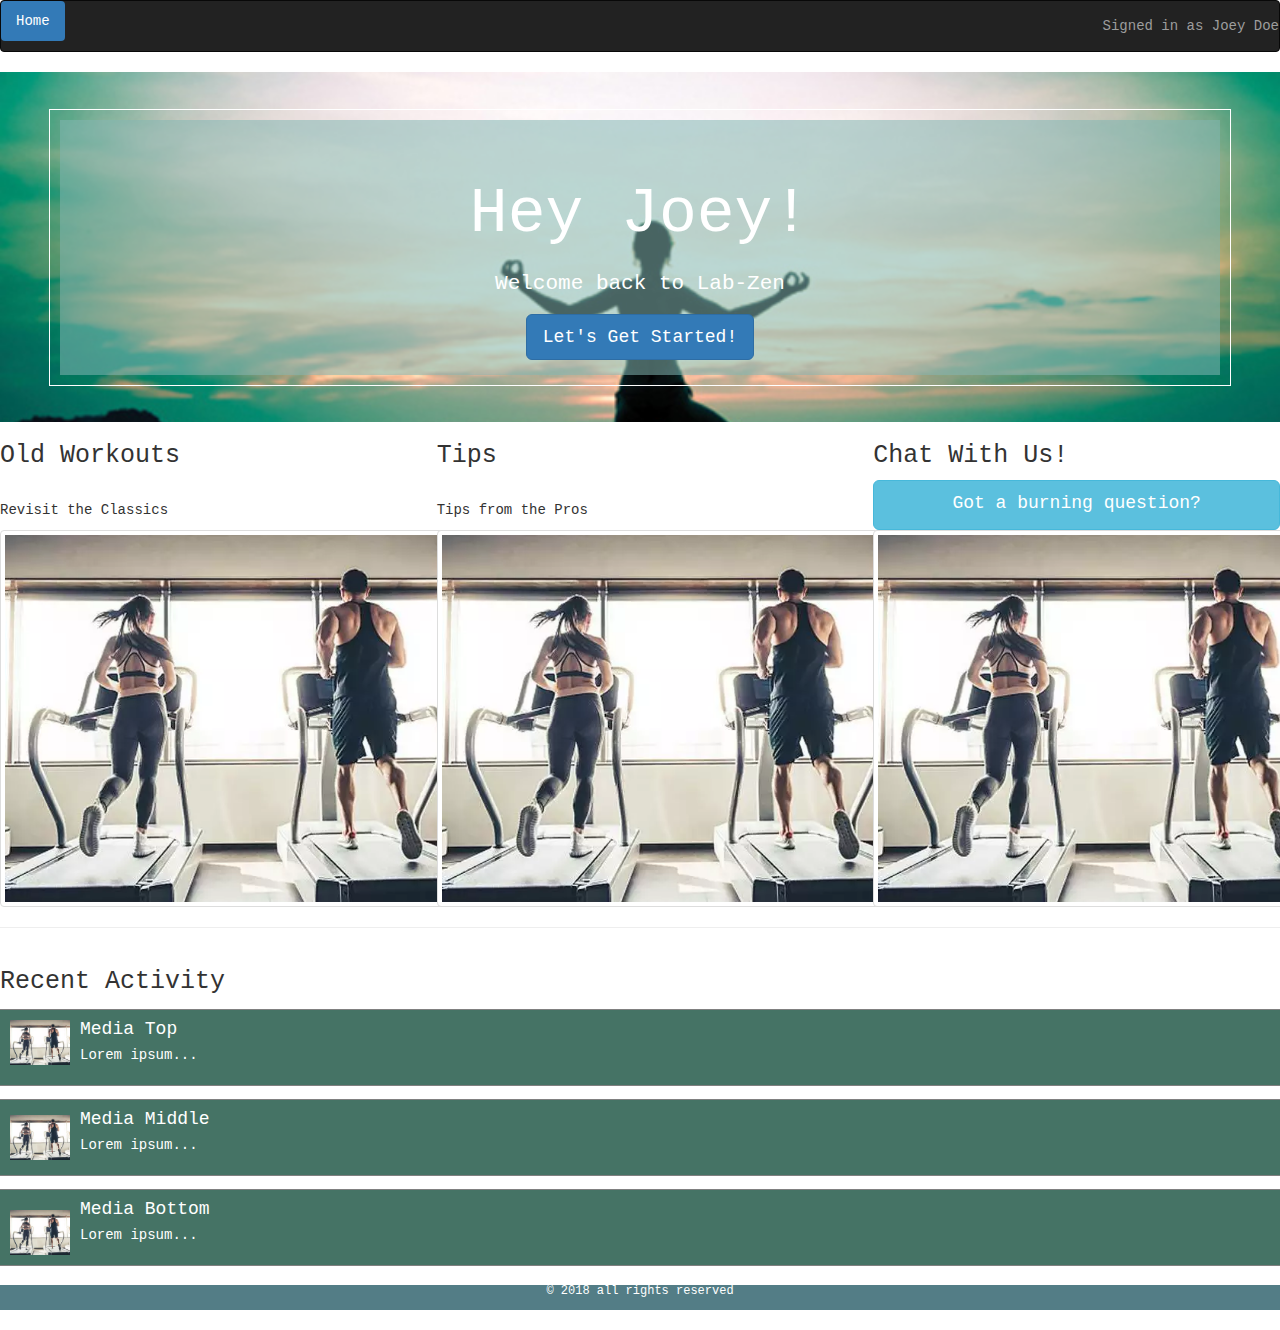
<file: index.html>
<!DOCTYPE html>
<html lang="en">
<head>
  <meta charset="UTF-8">
  <meta name="viewport" content="width=device-width, initial-scale=1.0">
  <meta http-equiv="X-UA-Compatible" content="ie=edge">
  <title>Lab-Zen</title>

  <link rel="stylesheet" href="CSS/bootstrap-3.3.7-dist/css/bootstrap.min.css">

  <script
  src="https://code.jquery.com/jquery-3.3.1.min.js"
  integrity="sha256-FgpCb/KJQlLNfOu91ta32o/NMZxltwRo8QtmkMRdAu8="
  crossorigin="anonymous"></script>

  <script src="CSS/bootstrap-3.3.7-dist/js/bootstrap.min.js" charset="utf-8"></script>

  <link rel="stylesheet" href="CSS/main.css">
</head>
<body>
  <!-- Navbar -->
  <nav class="navbar navbar-inverse">
    <div class="container-fluid">
      <ul class="nav nav-pills">
        <li role="presentation" class="active"><a href="#">Home</a></li>
        <p class="navbar-text navbar-right">Signed in as <a href="Pages/1.html" class="navbar-link">Joey Doe</a></p>
      </ul>
      <!-- </div> -->
    </nav>
    <!--  Jumbotron -->

    <div class="container-fluid">
      <div class="jumbotron">
        <div class="text">
          <h1>Hey Joey!</h1>
          <p>Welcome back to Lab-Zen</p>
          <p><a class="btn btn-primary btn-lg" href="Pages/1.html" role="button">Let's Get Started!</a></p>
        </div>
      </div>
    </div>

    <!-- Main -->
    <main>
      <!-- Thumbnails -->
      <div class="row">
        <!-- Previous Workouts -->
        <div class="col-md-4 col-sm-12">
          <div class="container-fluid">
            <h2>Old Workouts</h2>
            <br>
            <p>Revisit the Classics</p>
            <div class="box">
              <img src="CSS/IMG/history.jpg" class="img-thumbnail" alt="History">
            </div>
          </div>
        </div>

        <!-- Tips -->

        <div class="col-md-4 col-sm-12">
          <div class="container-fluid">
            <h2>Tips</h2>
            <br>
            <p>Tips from the Pros</p>

            <div class="box">
              <img src="CSS/IMG/history.jpg" class="img-thumbnail" alt="History">
            </div>
          </div>
        </div>

        <!-- Chat with a Trainer -->
        <div class="col-md-4 col-sm-12">
          <div class="container-fluid">
            <h2>Chat With Us!</h2>
            <!-- modal button -->
            <button type="button" class="btn btn-info btn-lg" data-toggle="modal" data-target="#myModal"><p>Got a burning question?</p></button>

            <!-- Modal -->
            <div id="myModal" class="modal fade" role="dialog">
              <div class="modal-dialog">

                <!-- Modal content-->
                <div class="third-modal-content">
                  <div class="modal-header">
                    <button type="button" class="close" data-dismiss="modal">&times;</button>
                    <h4 class="modal-title">Chat with Us!</h4>
                  </div>
                  <div class="modal-body">
                    <form action="/action_page.php">
                      <div class="form-group">
                        <label for="Name">Name:</label>
                        <input type="Name" class="form-control" id="Name">
                      </div>
                      <div class="form-group">
                        <label for="Question">Question:</label>
                        <input type="Question" class="form-control" id="Question">
                      </div>
                      <button type="Begin Chat" class="btn btn-default">Begin Chat!</button>
                    </form>
                  </div>
                  <div class="modal-footer">
                    <button type="button" class="btn btn-default" data-dismiss="modal">Close</button>
                  </div>
                </div>
              </div>
            </div>
            <div class="box">
              <img src="CSS/IMG/history.jpg" class="img-thumbnail" alt="History">
            </div>
          </div>
        </div>
      </div>
      <!-- End of Thumbnails -->
      <hr>
      <!-- Recent Activity -->
      <div class="row">
        <div class="col-sm-12">
          <div class="container-fluid">
            <h2>Recent Activity</h2>
            <!-- Media top -->
            <div class="media">
              <div class="media-left media-top">
                <img src="CSS/IMG/history.jpg" class="media-object" style="width:60px">
              </div>
              <div class="media-body">
                <h4 class="media-heading">Media Top</h4>
                <p>Lorem ipsum...</p>
              </div>
            </div>

            <!-- Media middle -->
            <div class="media">
              <div class="media-left media-middle">
                <img src="CSS/IMG/history.jpg" class="media-object" style="width:60px">
              </div>
              <div class="media-body">
                <h4 class="media-heading">Media Middle</h4>
                <p>Lorem ipsum...</p>
              </div>
            </div>

            <!-- Media bottom -->
            <div class="media">
              <div class="media-left media-bottom">
                <img src="CSS/IMG/history.jpg" class="media-object" style="width:60px">
              </div>
              <div class="media-body">
                <h4 class="media-heading">Media Bottom</h4>
                <p>Lorem ipsum...</p>
              </div>
            </div>
          </div>
        </div>
      </div>
    </main>
    <!-- Footer -->
    <footer>
      <h6> &copy; 2018 all rights reserved</h6>
    </footer>

  </body>
  </html>
</file>
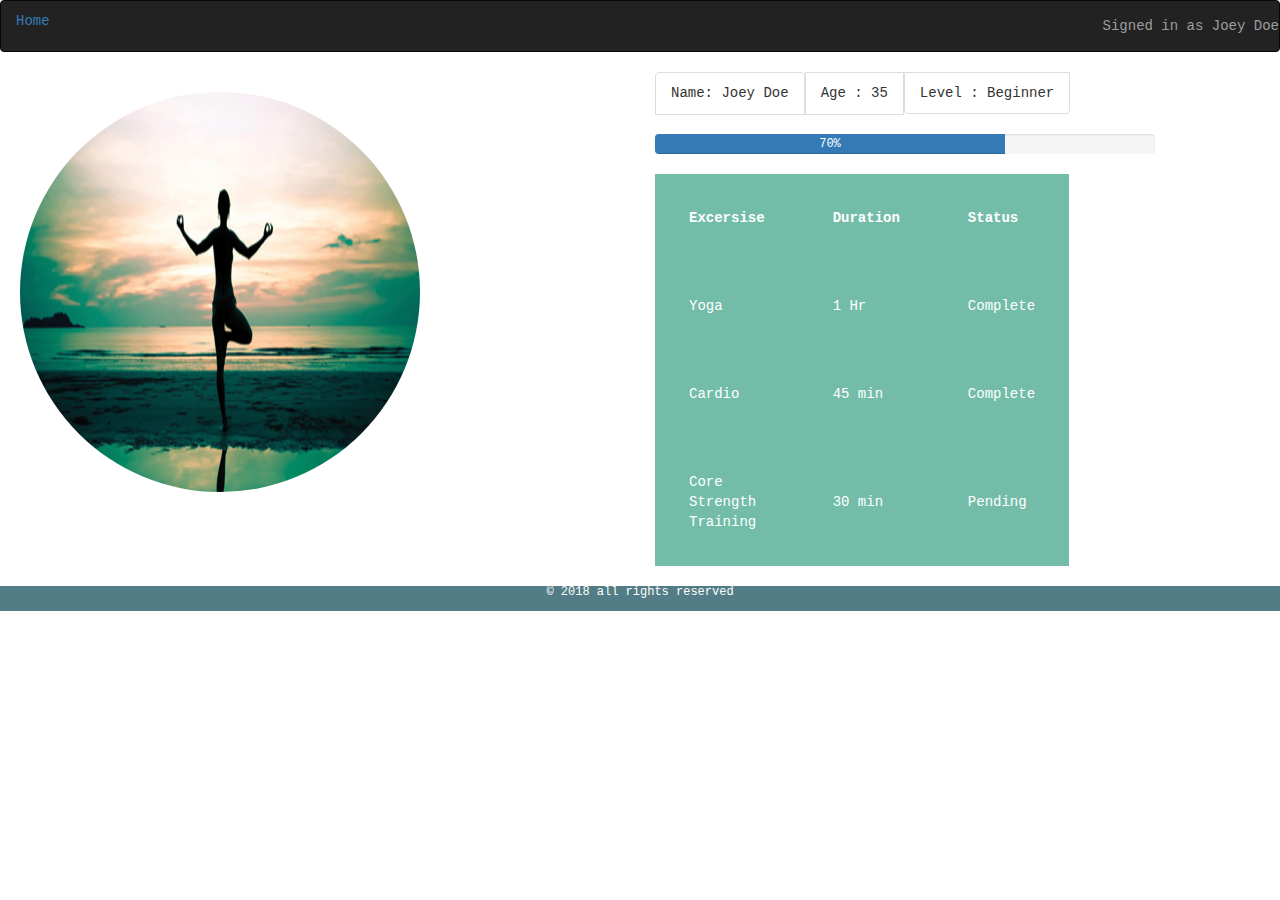
<file: Pages/1.html>
<!DOCTYPE html>
<html lang="en">
<head>
  <meta charset="UTF-8">
  <meta name="viewport" content="width=device-width, initial-scale=1.0">
  <meta http-equiv="X-UA-Compatible" content="ie=edge">
  <title>Name Brand Site</title>

  <link rel="stylesheet" href="../CSS/bootstrap-3.3.7-dist/css/bootstrap.min.css">

  <script
  src="https://code.jquery.com/jquery-3.3.1.min.js"
  integrity="sha256-FgpCb/KJQlLNfOu91ta32o/NMZxltwRo8QtmkMRdAu8="
  crossorigin="anonymous"></script>

  <script src="../CSS/bootstrap-3.3.7-dist/js/bootstrap.min.js" charset="utf-8"></script>

  <link rel="stylesheet" href="../CSS/main.css">
</head>

<body>
  <!-- Navbar -->
  <nav class="navbar navbar-inverse">
    <div class="container-fluid">
      <ul class="nav nav-pills">
        <li role="presentation"><a href="../index.html">Home</a></li>
        <p class="navbar-text navbar-right">Signed in as <a href="#" class="navbar-link active">Joey Doe</a></p>
      </ul>
    </div>
  </nav>
  <!--  Jumbotron : not needed on this page-->
  <!-- Main Profile -->
  <main class="profile">
    <div class="row">
          <!-- Image -->
      <div class="col-md-6">
        <img src="../CSS/IMG/yoga.jpg" class="img-circle float-left" alt="..." width="400px" height="400px">
      </div>
      <!-- List -->
      <div class="col-md-6">
        <ul class="list-group">
          <li class="list-group-item">Name: Joey Doe</li>
          <li class="list-group-item">Age : 35</li>
          <li class="list-group-item">Level : Beginner</li>
        </ul>
      </div>
      <!-- progress -->
      <div class="col-md-6">
        <div class="box">
          <div class="progress">
            <div class="progress-bar" role="progressbar" aria-valuenow="70"
            aria-valuemin="0" aria-valuemax="100" style="width:70%">
            70%
          </div>
        </div>
      </div>
    </div>
    <!-- table -->
    <div class="col-md-4">
      <table>
        <thead>
          <tr>
            <th>Excersise</th>
            <th>Duration</th>
            <th>Status</th>
          </tr>
        </thead>
        <tbody>
          <tr>
            <td>Yoga</td>
            <td>1 Hr</td>
            <td>Complete</td>
          </tr>
          <tr>
            <td>Cardio</td>
            <td>45 min</td>
            <td>Complete</td>
          </tr>
          <tr>
            <td>Core Strength Training</td>
            <td>30 min</td>
            <td>Pending</td>
          </tr>
        </tbody>
      </table>
    </div>
  </div>
</main>

<!-- Footer -->

<footer>
  <h6> &copy; 2018 all rights reserved</h6>
</footer>


</body>
</html>
</file>
<file: CSS/main.css>
body{
  font-family: Courier;
}
/* Navbar */
a {
  margin-bottom: 0px;
  height: 100%;
}

nav ul li {
  height: 100%;
}
.navbar-right{
  margin-right: auto;
}

/* Jumbotron */

div.container-fluid {
  padding: 0;
  margin: 0;
}

.container-fluid .jumbotron {
  border-radius: 0;
}

div.jumbotron {
  background-image: url("/CSS/IMG/yoga.jpg");
  height: 350px;
  background-position: auto;
  background-repeat: no-repeat;
  background-size: cover;
  position: relative;
  margin: 0;
}

div.jumbotron .text {
  color: white;
  font-family: courier;
  font-size: 50px;
  flex-direction:column;
  display: flex;
  align-items: center;
  justify-content: center;
  outline-offset: 10px;
  outline: 1.5px solid white;
  background: rgba(132, 182, 179, 0.55);
  padding-top: 40px;
  font-weight: 100;
}

.jumbotron h1 {
  padding-bottom: 10px;
  font-weight: 100;
  padding-top: -20px;
}

/* Main */

/* Thumbnails */
.row {
  display: block;
}
.col-md-4 .col-sm-12 .container-fluid {
  width: 100%;
  height: 100%;
  box-sizing: border-box;
  outline: 1PX solid GREY;
  display: block;
  padding: 10px;
}
.col-md-4 .col-sm-12 .container-fluid h2 {
  box-sizing: border-box;
  font-size: 15px;
}

.col-sm-12 .container-fluid h2 {
  box-sizing: border-box;
  font-size: 25px;
}

.col-md-4 .col-sm-12 .container-fluid button {
  box-sizing: border-box;
  width: 100%;
  color: rgba(85, 217, 209, 0.87);
}

button {
  height: 50px;
  width: 100%;
  font-size: 10px;
  background-color: rgba(85, 217, 209, 0.87);
}

.col-md-4 .col-sm-12 .container-fluid p {
  box-sizing: border-box;
  font-size: 10px;
}

.container-fluid .box img {
  width: 100%;
  height: 75%;
}

.box img {
  width: 100%;
}

.media {
  width: 100%;
  height: 100%;
  box-sizing: border-box;
  outline: 1PX solid GREY;
  display: block;
  padding: 10px;
  background-color: rgba(36, 91, 74, 0.85);
  color: white;
}

/* Profile-- */

.col-md-6 img {
  margin: 20px;
  justify-content: center;
  display: flex;
}

.col-md-6 .list-group {
  width: 100%;
  display: flex;
}

.list-group .list-group-item {
  flex-direction: column;
}

th, td {
  padding: 34px;
}

table {
  background-color: rgb(115, 189, 168);
  color: white;
}

.box{
  width: 500px;
}
.box .progress .progress-bar {
  box-sizing: border-box;
  width:100%;
}

footer {
  background: #537d86;
  color: white;
  height: 25px;
  margin: 20px;
  margin-left: 0;
  margin-right: 0;
  text-align: center;
}
</file>
